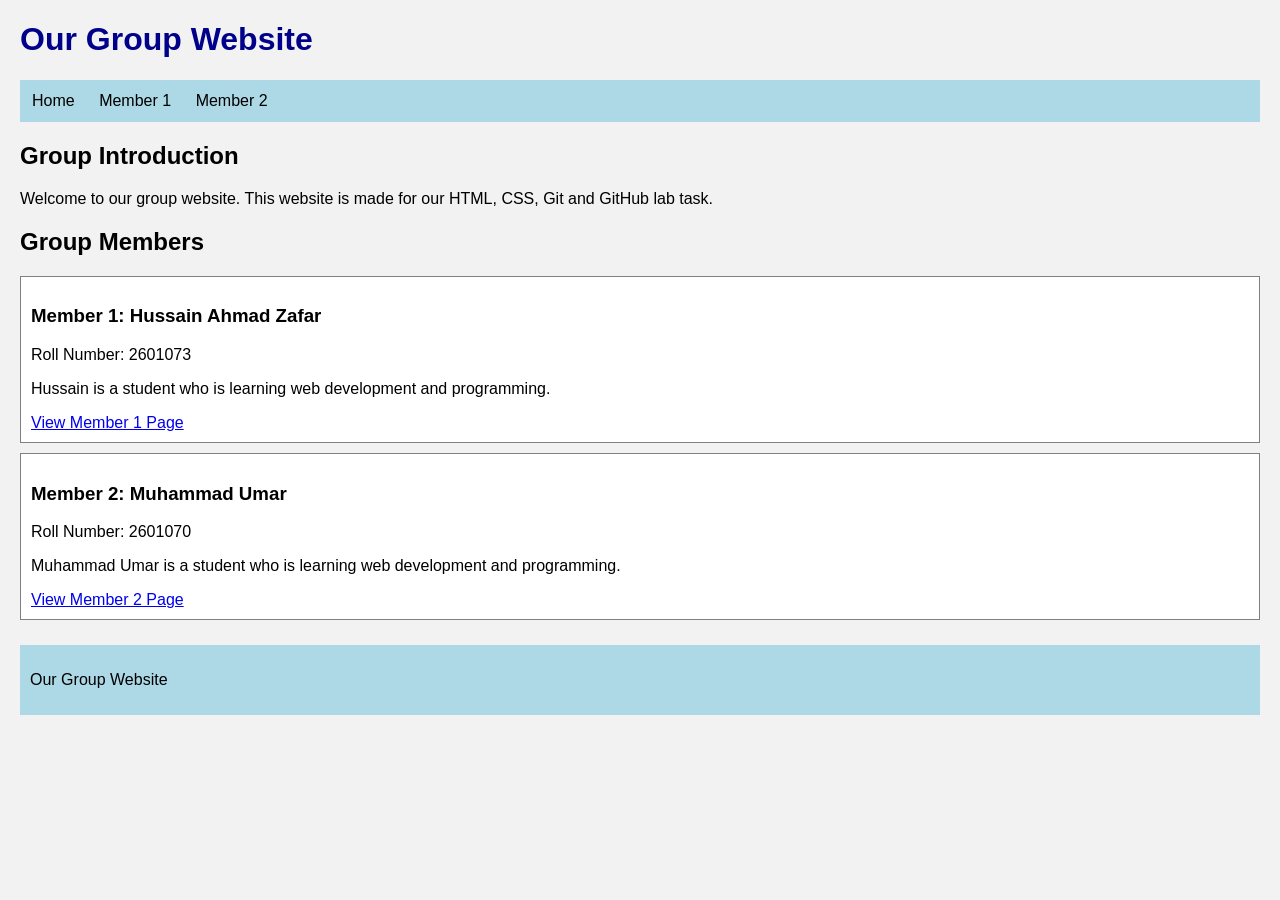
<file: index.html>
<!DOCTYPE html>
<html>
<head>
    <title>Our Group Website</title>
    <link rel="stylesheet" href="style.css">
</head>
<body>
    <h1>Our Group Website</h1>

    <nav>
        <a href="index.html">Home</a>
        <a href="member1.html">Member 1</a>
        <a href="member2.html">Member 2</a>
    </nav>

    <h2>Group Introduction</h2>
    <p>Welcome to our group website. This website is made for our HTML, CSS, Git and GitHub lab task.</p>

    <h2>Group Members</h2>

    <div class="member">
        <h3>Member 1: Hussain Ahmad Zafar</h3>
        <p>Roll Number: 2601073</p>
        <p>Hussain is a student who is learning web development and programming.</p>
        <a href="member1.html">View Member 1 Page</a>
    </div>

    <div class="member">
        <h3>Member 2: Muhammad Umar</h3>
        <p>Roll Number: 2601070</p>
        <p>Muhammad Umar is a student who is learning web development and programming.</p>
        <a href="member2.html">View Member 2 Page</a>
    </div>

    <footer>
        <p>Our Group Website</p>
    </footer>
</body>
</html>
</file>
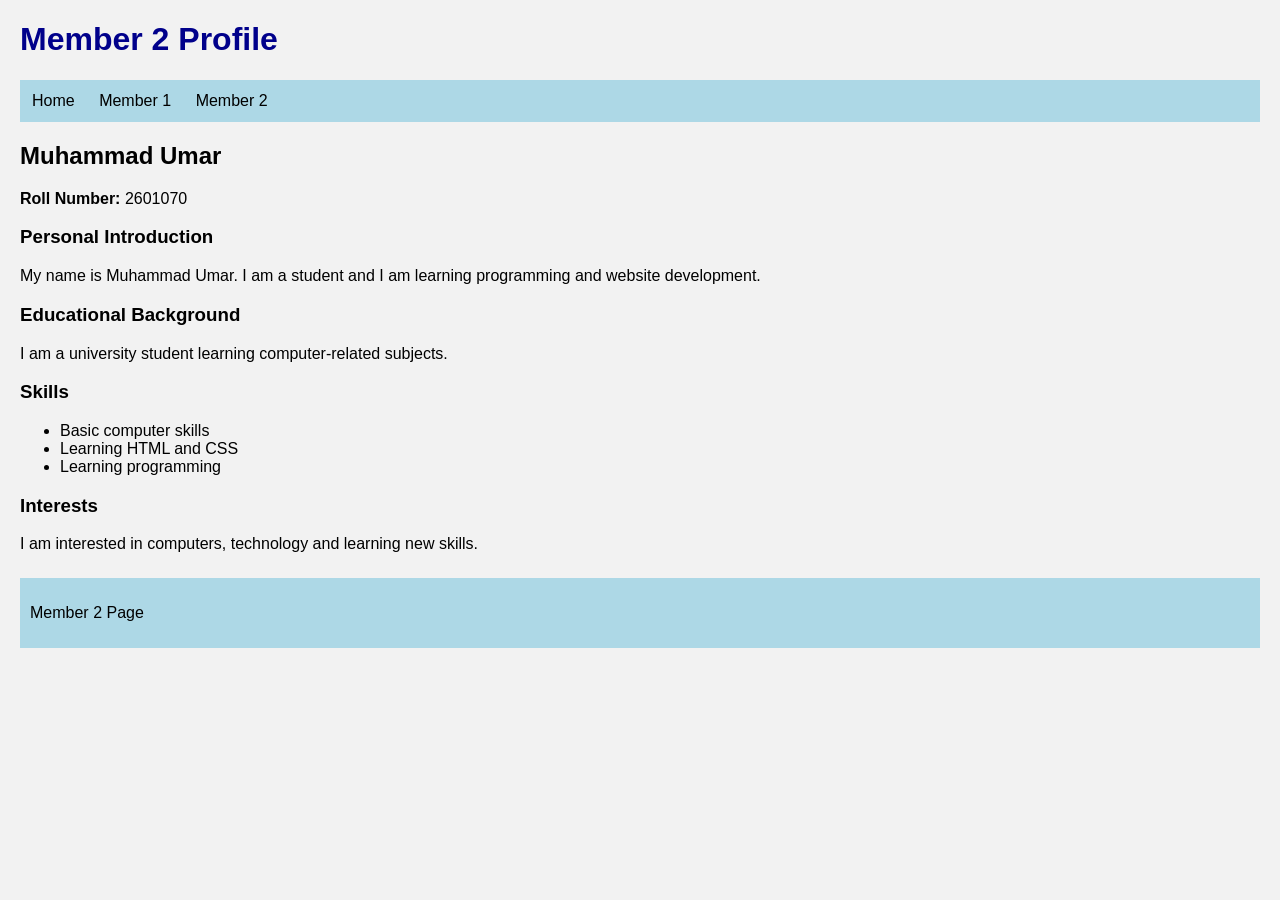
<file: member2.html>
<!DOCTYPE html>
<html>
<head>
    <title>Member 2 Profile</title>
    <link rel="stylesheet" href="style.css">
</head>
<body>
    <h1>Member 2 Profile</h1>

    <nav>
        <a href="index.html">Home</a>
        <a href="member1.html">Member 1</a>
        <a href="member2.html">Member 2</a>
    </nav>

    <h2>Muhammad Umar</h2>
    <p><b>Roll Number:</b> 2601070</p>

    <h3>Personal Introduction</h3>
    <p>My name is Muhammad Umar. I am a student and I am learning programming and website development.</p>

    <h3>Educational Background</h3>
    <p>I am a university student learning computer-related subjects.</p>

    <h3>Skills</h3>
    <ul>
        <li>Basic computer skills</li>
        <li>Learning HTML and CSS</li>
        <li>Learning programming</li>
    </ul>

    <h3>Interests</h3>
    <p>I am interested in computers, technology and learning new skills.</p>

    <footer>
        <p>Member 2 Page</p>
    </footer>
    
</body>
</html>
</file>
<file: style.css>
body {
    font-family: Arial, sans-serif;
    margin: 20px;
    background-color: #f2f2f2;
}

h1 {
    color: darkblue;
}

nav {
    background-color: lightblue;
    padding: 12px;
}

nav a {
    margin-right: 20px;
    text-decoration: none;
    color: black;
}

.member {
    background-color: white;
    padding: 10px;
    margin-top: 10px;
    border: 1px solid gray;
}

footer {
    margin-top: 25px;
    padding: 10px;
    background-color: lightblue;
}
</file>
